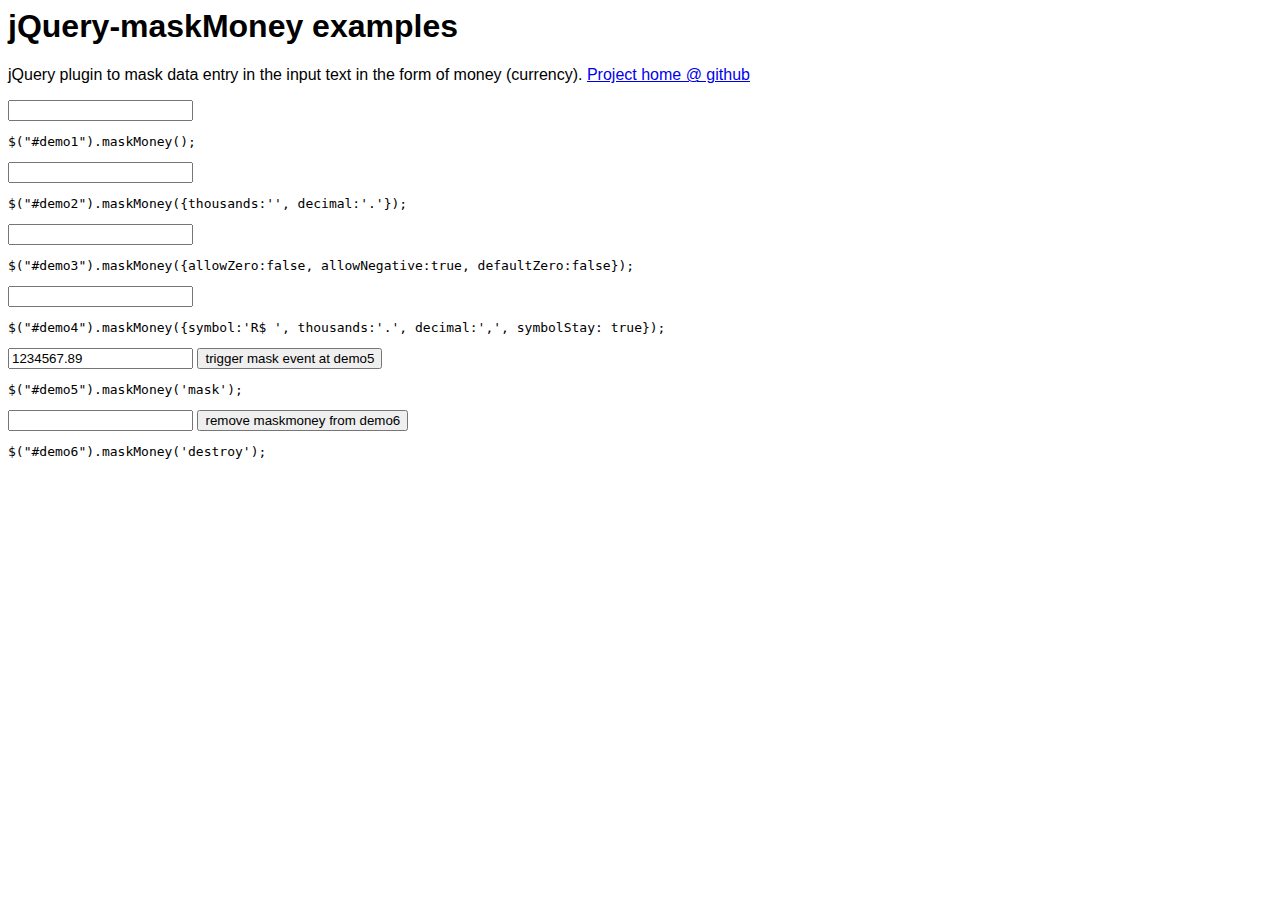
<file: zelda/static/assets/plugins/jquery-maskmoney/index.html>
<html>
	<head>
		<script src="http://ajax.googleapis.com/ajax/libs/jquery/1.9.1/jquery.min.js" type="text/javascript"></script>
		<script src="jquery.maskMoney.js" type="text/javascript"></script>

		<!-- just necessary for syntax highlight -->
		<link href='http://alexgorbatchev.com/pub/sh/current/styles/shCore.css' rel='stylesheet' type='text/css' /> 
		<link href='http://alexgorbatchev.com/pub/sh/current/styles/shThemeDefault.css' rel='stylesheet' type='text/css' /> 
		<script src='http://alexgorbatchev.com/pub/sh/current/scripts/shCore.js' type='text/javascript'></script> 
		<script src='http://alexgorbatchev.com/pub/sh/current/scripts/shBrushJScript.js' type='text/javascript'></script>
		<style type="text/css">
			body { font-family: helvetica, sans-serif; }
			h1 { font-size: 2em;}
		</style>
	</head>
	<body>
		<h1>jQuery-maskMoney examples</h1>
		
		<p>jQuery plugin to mask data entry in the input text in the form of money (currency). <a href="https://github.com/plentz/jquery-maskmoney">Project home @ github</a></p>
		<input type="text" id="demo1" />
		<script type="text/javascript">$("#demo1").maskMoney();</script>
		<pre class="brush: js">$("#demo1").maskMoney();</pre>

		<input type="text" id="demo2" />
		<script type="text/javascript">$("#demo2").maskMoney({thousands:'', decimal:'.'});</script>
		<pre class="brush: js">$("#demo2").maskMoney({thousands:'', decimal:'.'});</pre>

		<input type="text" id="demo3" />
		<script type="text/javascript">$("#demo3").maskMoney({allowZero:false, allowNegative:true, defaultZero:false});</script>
		<pre class="brush: js">$("#demo3").maskMoney({allowZero:false, allowNegative:true, defaultZero:false});</pre>

		<input type="text" id="demo4" />
		<script type="text/javascript">$("#demo4").maskMoney({symbol:'R$ ', thousands:'.', decimal:',', symbolStay: true});</script>
		<pre class="brush: js">$("#demo4").maskMoney({symbol:'R$ ', thousands:'.', decimal:',', symbolStay: true});</pre>

		<input type="text" id="demo5" value="1234567.89"/>
		<script type="text/javascript">$("#demo5").maskMoney({symbol:'R$ ', thousands:'.', decimal:',', symbolStay: true});</script>
		<input type="button" onclick="$('#demo5').maskMoney('mask')" value="trigger mask event at demo5"/>
		<pre class="brush: js">$("#demo5").maskMoney('mask');</pre>

		<input type="text" id="demo6"/>
		<script type="text/javascript">$("#demo6").maskMoney();</script>
		<input type="button" onclick="$('#demo6').maskMoney('destroy')" value="remove maskmoney from demo6"/>
		<pre class="brush: js">$("#demo6").maskMoney('destroy');</pre>
	</body>
	<script type="text/javascript">
		SyntaxHighlighter.all()
	</script>
</html>
</file>
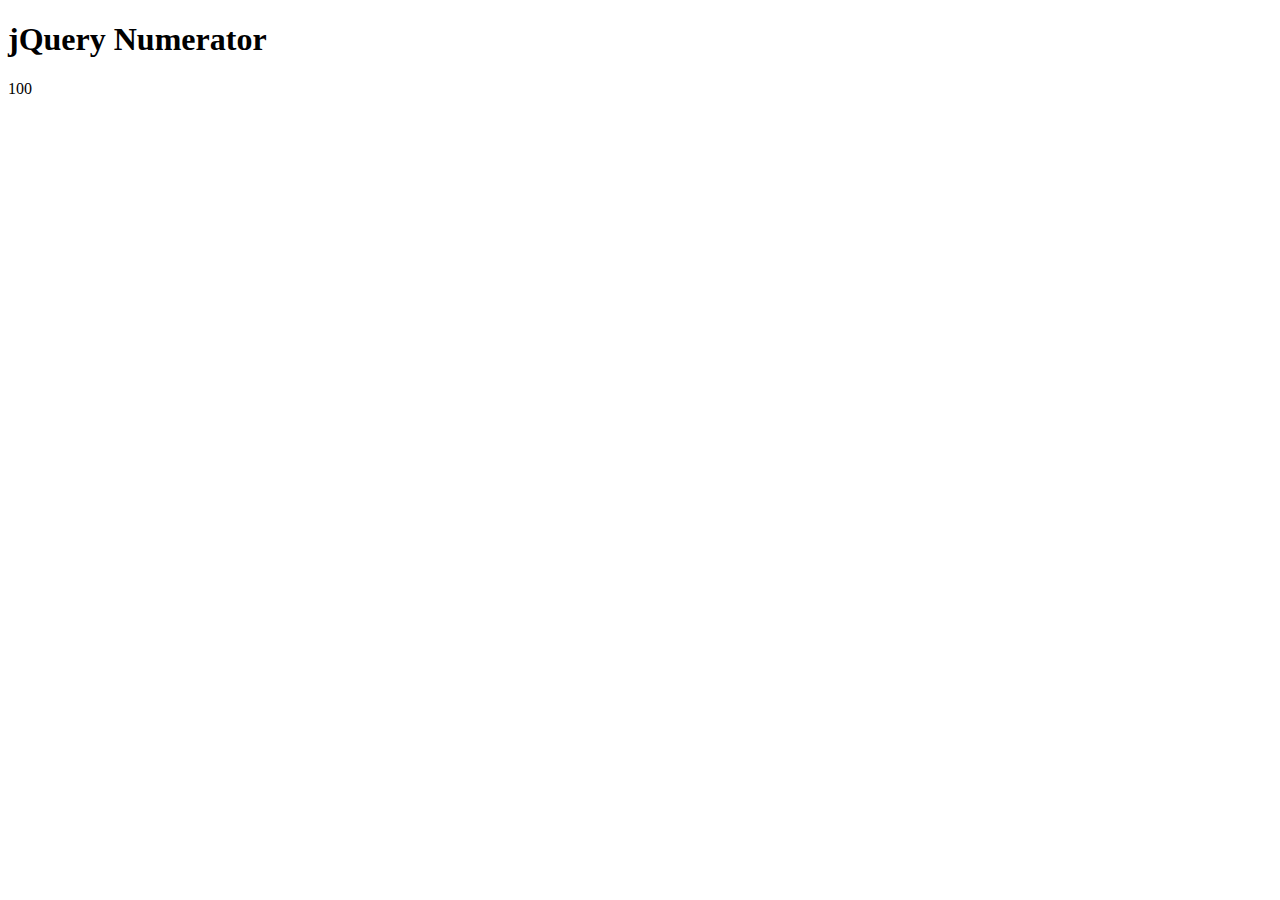
<file: zelda/static/assets/plugins/jquery-numerator/index.html>
<!DOCTYPE html>
<html>
    <head>

    </head>
    <body>
        <div class="page-hd">
            <h1>jQuery Numerator</h1>
        </div>

        <header>
            100
        </header>

        <div class="page-bd">
            <p>
                
            </p>
        </div>

        <script src="http://ajax.googleapis.com/ajax/libs/jquery/1.9.1/jquery.min.js"></script>
        <script src="jquery-numerator.js"></script>
    </body>
</html>
</file>
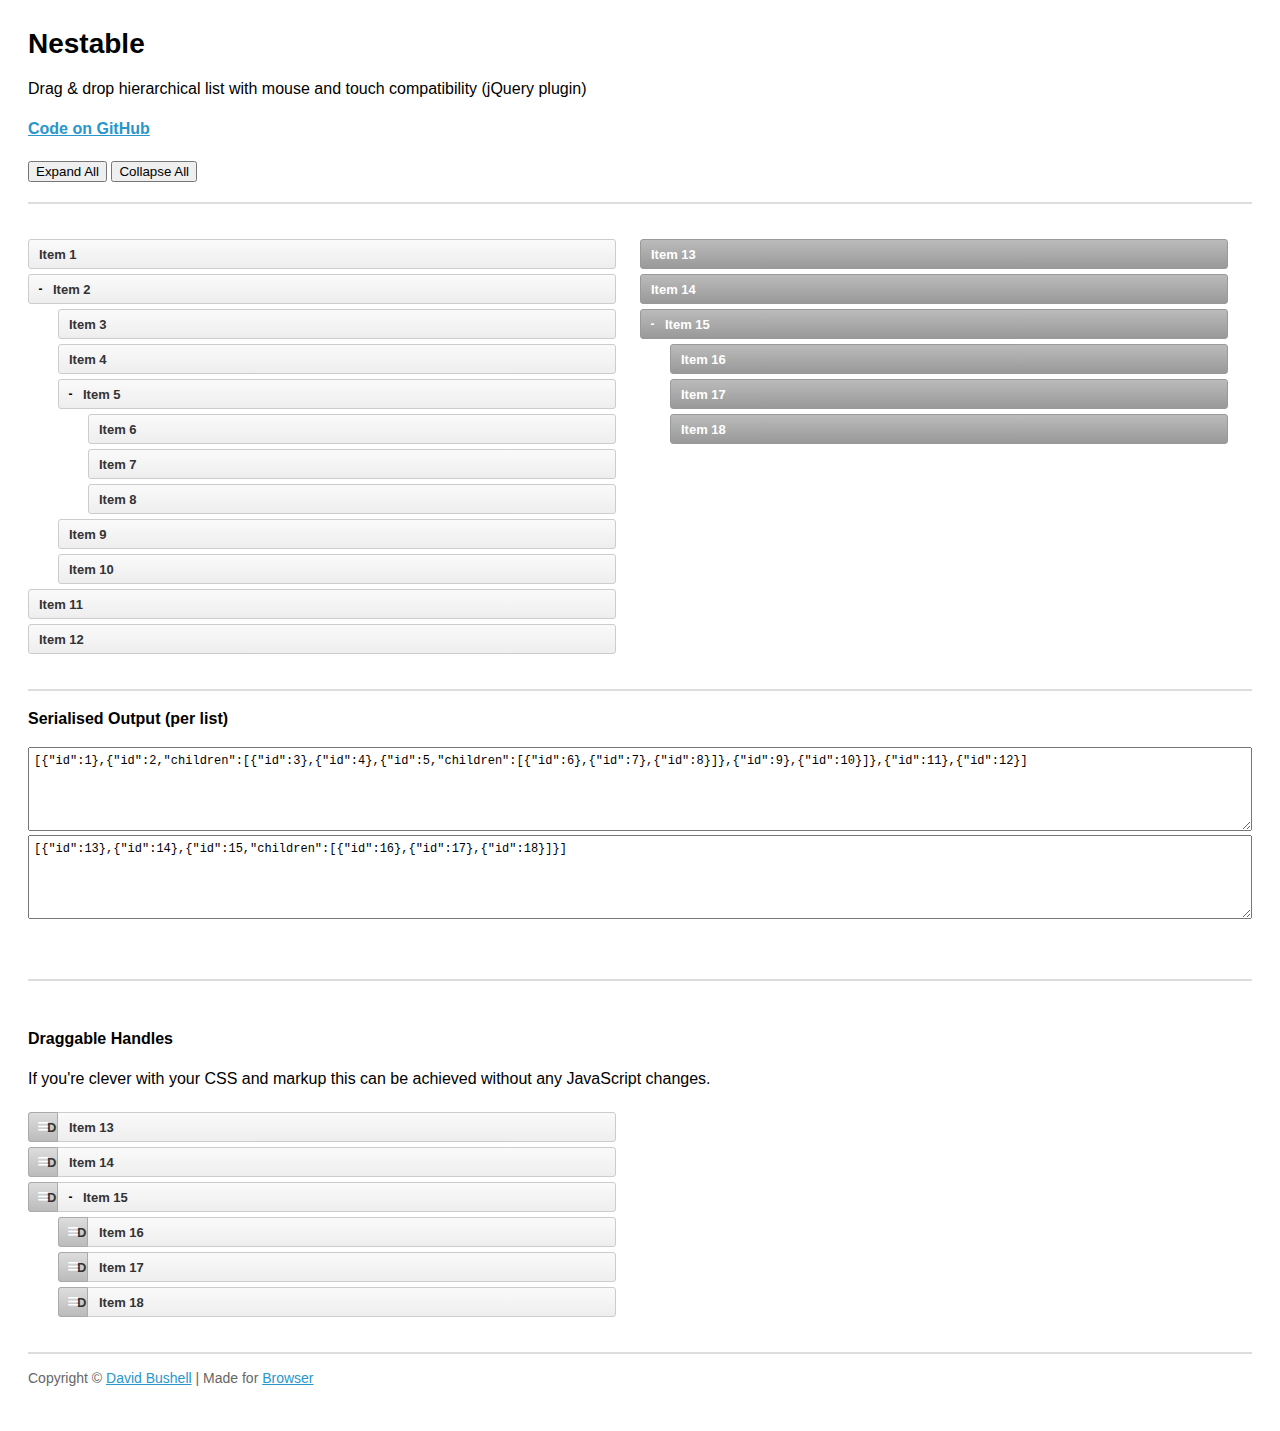
<file: zelda/static/assets/plugins/nestable/index.html>
<!DOCTYPE html>
<!--[if lt IE 7]> <html lang="en" class="lt-ie9 lt-ie8 lt-ie7"> <![endif]-->
<!--[if IE 7]>    <html lang="en" class="lt-ie9 lt-ie8"> <![endif]-->
<!--[if IE 8]>    <html lang="en" class="lt-ie9"> <![endif]-->
<!--[if IE 9]>    <html lang="en" class="ie9"> <![endif]-->
<!--[if gt IE 9]><!--> <html lang="en"> <!--<![endif]-->
<head>
    <meta charset="utf-8">
    <meta name="viewport" content="width=device-width, initial-scale=1, minimum-scale=1">
    <title>Nestable</title>
    <style type="text/css">

.cf:after { visibility: hidden; display: block; font-size: 0; content: " "; clear: both; height: 0; }
* html .cf { zoom: 1; }
*:first-child+html .cf { zoom: 1; }

html { margin: 0; padding: 0; }
body { font-size: 100%; margin: 0; padding: 1.75em; font-family: 'Helvetica Neue', Arial, sans-serif; }

h1 { font-size: 1.75em; margin: 0 0 0.6em 0; }

a { color: #2996cc; }
a:hover { text-decoration: none; }

p { line-height: 1.5em; }
.small { color: #666; font-size: 0.875em; }
.large { font-size: 1.25em; }

/**
 * Nestable
 */

.dd { position: relative; display: block; margin: 0; padding: 0; max-width: 600px; list-style: none; font-size: 13px; line-height: 20px; }

.dd-list { display: block; position: relative; margin: 0; padding: 0; list-style: none; }
.dd-list .dd-list { padding-left: 30px; }
.dd-collapsed .dd-list { display: none; }

.dd-item,
.dd-empty,
.dd-placeholder { display: block; position: relative; margin: 0; padding: 0; min-height: 20px; font-size: 13px; line-height: 20px; }

.dd-handle { display: block; height: 30px; margin: 5px 0; padding: 5px 10px; color: #333; text-decoration: none; font-weight: bold; border: 1px solid #ccc;
    background: #fafafa;
    background: -webkit-linear-gradient(top, #fafafa 0%, #eee 100%);
    background:    -moz-linear-gradient(top, #fafafa 0%, #eee 100%);
    background:         linear-gradient(top, #fafafa 0%, #eee 100%);
    -webkit-border-radius: 3px;
            border-radius: 3px;
    box-sizing: border-box; -moz-box-sizing: border-box;
}
.dd-handle:hover { color: #2ea8e5; background: #fff; }

.dd-item > button { display: block; position: relative; cursor: pointer; float: left; width: 25px; height: 20px; margin: 5px 0; padding: 0; text-indent: 100%; white-space: nowrap; overflow: hidden; border: 0; background: transparent; font-size: 12px; line-height: 1; text-align: center; font-weight: bold; }
.dd-item > button:before { content: '+'; display: block; position: absolute; width: 100%; text-align: center; text-indent: 0; }
.dd-item > button[data-action="collapse"]:before { content: '-'; }

.dd-placeholder,
.dd-empty { margin: 5px 0; padding: 0; min-height: 30px; background: #f2fbff; border: 1px dashed #b6bcbf; box-sizing: border-box; -moz-box-sizing: border-box; }
.dd-empty { border: 1px dashed #bbb; min-height: 100px; background-color: #e5e5e5;
    background-image: -webkit-linear-gradient(45deg, #fff 25%, transparent 25%, transparent 75%, #fff 75%, #fff), 
                      -webkit-linear-gradient(45deg, #fff 25%, transparent 25%, transparent 75%, #fff 75%, #fff);
    background-image:    -moz-linear-gradient(45deg, #fff 25%, transparent 25%, transparent 75%, #fff 75%, #fff), 
                         -moz-linear-gradient(45deg, #fff 25%, transparent 25%, transparent 75%, #fff 75%, #fff);
    background-image:         linear-gradient(45deg, #fff 25%, transparent 25%, transparent 75%, #fff 75%, #fff), 
                              linear-gradient(45deg, #fff 25%, transparent 25%, transparent 75%, #fff 75%, #fff);
    background-size: 60px 60px;
    background-position: 0 0, 30px 30px;
}

.dd-dragel { position: absolute; pointer-events: none; z-index: 9999; }
.dd-dragel > .dd-item .dd-handle { margin-top: 0; }
.dd-dragel .dd-handle {
    -webkit-box-shadow: 2px 4px 6px 0 rgba(0,0,0,.1);
            box-shadow: 2px 4px 6px 0 rgba(0,0,0,.1);
}

/**
 * Nestable Extras
 */

.nestable-lists { display: block; clear: both; padding: 30px 0; width: 100%; border: 0; border-top: 2px solid #ddd; border-bottom: 2px solid #ddd; }

#nestable-menu { padding: 0; margin: 20px 0; }

#nestable-output,
#nestable2-output { width: 100%; height: 7em; font-size: 0.75em; line-height: 1.333333em; font-family: Consolas, monospace; padding: 5px; box-sizing: border-box; -moz-box-sizing: border-box; }

#nestable2 .dd-handle {
    color: #fff;
    border: 1px solid #999;
    background: #bbb;
    background: -webkit-linear-gradient(top, #bbb 0%, #999 100%);
    background:    -moz-linear-gradient(top, #bbb 0%, #999 100%);
    background:         linear-gradient(top, #bbb 0%, #999 100%);
}
#nestable2 .dd-handle:hover { background: #bbb; }
#nestable2 .dd-item > button:before { color: #fff; }

@media only screen and (min-width: 700px) { 

    .dd { float: left; width: 48%; }
    .dd + .dd { margin-left: 2%; }

}

.dd-hover > .dd-handle { background: #2ea8e5 !important; }

/**
 * Nestable Draggable Handles
 */

.dd3-content { display: block; height: 30px; margin: 5px 0; padding: 5px 10px 5px 40px; color: #333; text-decoration: none; font-weight: bold; border: 1px solid #ccc;
    background: #fafafa;
    background: -webkit-linear-gradient(top, #fafafa 0%, #eee 100%);
    background:    -moz-linear-gradient(top, #fafafa 0%, #eee 100%);
    background:         linear-gradient(top, #fafafa 0%, #eee 100%);
    -webkit-border-radius: 3px;
            border-radius: 3px;
    box-sizing: border-box; -moz-box-sizing: border-box;
}
.dd3-content:hover { color: #2ea8e5; background: #fff; }

.dd-dragel > .dd3-item > .dd3-content { margin: 0; }

.dd3-item > button { margin-left: 30px; }

.dd3-handle { position: absolute; margin: 0; left: 0; top: 0; cursor: pointer; width: 30px; text-indent: 100%; white-space: nowrap; overflow: hidden;
    border: 1px solid #aaa;
    background: #ddd;
    background: -webkit-linear-gradient(top, #ddd 0%, #bbb 100%);
    background:    -moz-linear-gradient(top, #ddd 0%, #bbb 100%);
    background:         linear-gradient(top, #ddd 0%, #bbb 100%);
    border-top-right-radius: 0;
    border-bottom-right-radius: 0;
}
.dd3-handle:before { content: '≡'; display: block; position: absolute; left: 0; top: 3px; width: 100%; text-align: center; text-indent: 0; color: #fff; font-size: 20px; font-weight: normal; }
.dd3-handle:hover { background: #ddd; }

    </style>
</head>
<body>

    <h1>Nestable</h1>

    <p>Drag &amp; drop hierarchical list with mouse and touch compatibility (jQuery plugin)</p>

    <p><strong><a href="https://github.com/dbushell/Nestable">Code on GitHub</a></strong></p>

    <menu id="nestable-menu">
        <button type="button" data-action="expand-all">Expand All</button>
        <button type="button" data-action="collapse-all">Collapse All</button>
    </menu>

    <div class="cf nestable-lists">

        <div class="dd" id="nestable">
            <ol class="dd-list">
                <li class="dd-item" data-id="1">
                    <div class="dd-handle">Item 1</div>
                </li>
                <li class="dd-item" data-id="2">
                    <div class="dd-handle">Item 2</div>
                    <ol class="dd-list">
                        <li class="dd-item" data-id="3"><div class="dd-handle">Item 3</div></li>
                        <li class="dd-item" data-id="4"><div class="dd-handle">Item 4</div></li>
                        <li class="dd-item" data-id="5">
                            <div class="dd-handle">Item 5</div>
                            <ol class="dd-list">
                                <li class="dd-item" data-id="6"><div class="dd-handle">Item 6</div></li>
                                <li class="dd-item" data-id="7"><div class="dd-handle">Item 7</div></li>
                                <li class="dd-item" data-id="8"><div class="dd-handle">Item 8</div></li>
                            </ol>
                        </li>
                        <li class="dd-item" data-id="9"><div class="dd-handle">Item 9</div></li>
                        <li class="dd-item" data-id="10"><div class="dd-handle">Item 10</div></li>
                    </ol>
                </li>
                <li class="dd-item" data-id="11">
                    <div class="dd-handle">Item 11</div>
                </li>
                <li class="dd-item" data-id="12">
                    <div class="dd-handle">Item 12</div>
                </li>
            </ol>
        </div>

        <div class="dd" id="nestable2">
            <ol class="dd-list">
                <li class="dd-item" data-id="13">
                    <div class="dd-handle">Item 13</div>
                </li>
                <li class="dd-item" data-id="14">
                    <div class="dd-handle">Item 14</div>
                </li>
                <li class="dd-item" data-id="15">
                    <div class="dd-handle">Item 15</div>
                    <ol class="dd-list">
                        <li class="dd-item" data-id="16"><div class="dd-handle">Item 16</div></li>
                        <li class="dd-item" data-id="17"><div class="dd-handle">Item 17</div></li>
                        <li class="dd-item" data-id="18"><div class="dd-handle">Item 18</div></li>
                    </ol>
                </li>
            </ol>
        </div>

    </div>

    <p><strong>Serialised Output (per list)</strong></p>

    <textarea id="nestable-output"></textarea>
    <textarea id="nestable2-output"></textarea>

    <p>&nbsp;</p>

    <div class="cf nestable-lists">

    <p><strong>Draggable Handles</strong></p>

    <p>If you're clever with your CSS and markup this can be achieved without any JavaScript changes.</p>

        <div class="dd" id="nestable3">
            <ol class="dd-list">
                <li class="dd-item dd3-item" data-id="13">
                    <div class="dd-handle dd3-handle">Drag</div><div class="dd3-content">Item 13</div>
                </li>
                <li class="dd-item dd3-item" data-id="14">
                    <div class="dd-handle dd3-handle">Drag</div><div class="dd3-content">Item 14</div>
                </li>
                <li class="dd-item dd3-item" data-id="15">
                    <div class="dd-handle dd3-handle">Drag</div><div class="dd3-content">Item 15</div>
                    <ol class="dd-list">
                        <li class="dd-item dd3-item" data-id="16">
                            <div class="dd-handle dd3-handle">Drag</div><div class="dd3-content">Item 16</div>
                        </li>
                        <li class="dd-item dd3-item" data-id="17">
                            <div class="dd-handle dd3-handle">Drag</div><div class="dd3-content">Item 17</div>
                        </li>
                        <li class="dd-item dd3-item" data-id="18">
                            <div class="dd-handle dd3-handle">Drag</div><div class="dd3-content">Item 18</div>
                        </li>
                    </ol>
                </li>
            </ol>
        </div>

    </div>

    <p class="small">Copyright &copy; <a href="http://dbushell.com/">David Bushell</a> | Made for <a href="http://www.browserlondon.com/">Browser</a></p>

<script src="http://ajax.googleapis.com/ajax/libs/jquery/1.7.2/jquery.min.js"></script>
<script src="jquery.nestable.js"></script>
<script>

$(document).ready(function()
{

    var updateOutput = function(e)
    {
        var list   = e.length ? e : $(e.target),
            output = list.data('output');
        if (window.JSON) {
            output.val(window.JSON.stringify(list.nestable('serialize')));//, null, 2));
        } else {
            output.val('JSON browser support required for this demo.');
        }
    };

    // activate Nestable for list 1
    $('#nestable').nestable({
        group: 1
    })
    .on('change', updateOutput);
    
    // activate Nestable for list 2
    $('#nestable2').nestable({
        group: 1
    })
    .on('change', updateOutput);

    // output initial serialised data
    updateOutput($('#nestable').data('output', $('#nestable-output')));
    updateOutput($('#nestable2').data('output', $('#nestable2-output')));

    $('#nestable-menu').on('click', function(e)
    {
        var target = $(e.target),
            action = target.data('action');
        if (action === 'expand-all') {
            $('.dd').nestable('expandAll');
        }
        if (action === 'collapse-all') {
            $('.dd').nestable('collapseAll');
        }
    });

    $('#nestable3').nestable();

});
</script>
</body>
</html>
</file>
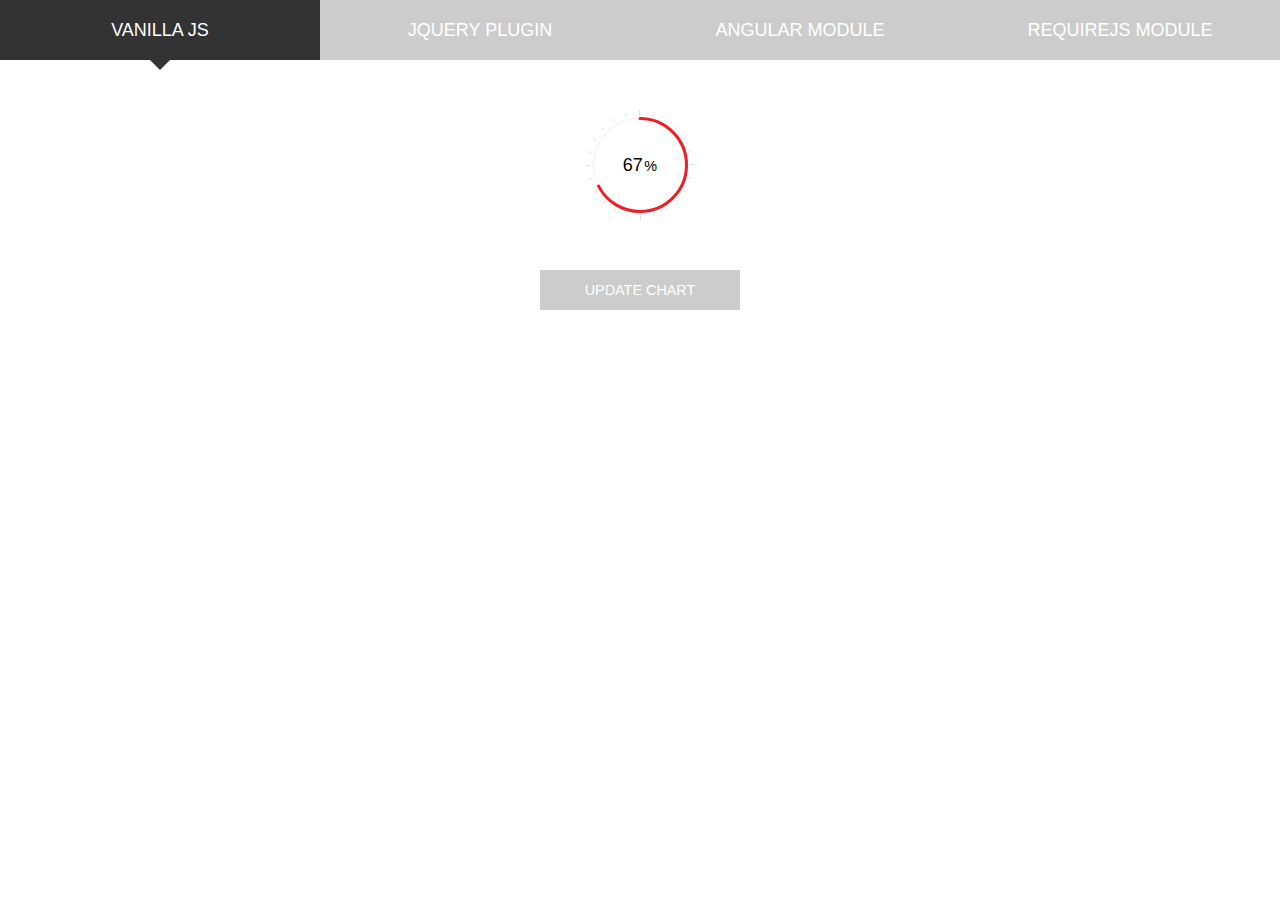
<file: zelda/static/assets/plugins/easy-pie-chart/demo/index.html>
<!doctype html>
<html lang="en">
<head>
	<meta charset="UTF-8"/>
	<title>vanilla</title>
	<meta name="viewport" content="width=device-width"/>
	<link rel="stylesheet" href="style.css"/>
</head>
<body>

	<ul>
		<li><a href="index.html" class="active">Vanilla JS</a></li>
		<li><a href="jquery.html">jQuery plugin</a></li>
		<li><a href="angular.html">Angular module</a></li>
		<li><a href="requirejs.html">RequireJS module</a></li>
	</ul>

	<span class="chart" data-percent="86">
		<span class="percent"></span>
	</span>

	<span class="btn js_update">Update chart</span>

	<script src="../dist/easypiechart.min.js"></script>
	<script>
	document.addEventListener('DOMContentLoaded', function() {
		var chart = window.chart = new EasyPieChart(document.querySelector('span'), {
			easing: 'easeOutElastic',
			delay: 3000,
			onStep: function(from, to, percent) {
				this.el.children[0].innerHTML = Math.round(percent);
			}
		});

		document.querySelector('.js_update').addEventListener('click', function(e) {
			chart.update(Math.random()*200-100);
		});

	});
	</script>
</body>
</html>
</file>
<file: zelda/static/assets/plugins/easy-pie-chart/demo/style.css>
html,
body {
  padding: 0;
  margin: 0;
}
body {
  -webkit-font-smoothing: antialiased;
  text-align: center;
  font: 18px / 1.4 'Helvetica', 'Arial', sans-serif;
  padding-top: 60px;
}
ul {
  position: fixed;
  top: 0;
  left: 0;
  right: 0;
  margin: 0;
  padding: 0;
  height: 60px;
  background: #cccccc;
  font-size: 0;
  line-height: 0;
  letter-spacing: -0.3em;
}
li {
  position: relative;
  display: inline-block;
  vertical-align: top;
  width: 25%;
  text-align: center;
  font-size: 18px;
  line-height: 60px;
  letter-spacing: normal;
}
li a {
  display: block;
  color: #ffffff;
  text-decoration: none;
  text-transform: uppercase;
  white-space: nowrap;
}
li a:hover,
li a.active {
  background: #333333;
  color: #ffffff;
}
li a.active:after {
  content: '';
  position: absolute;
  top: 100%;
  left: 50%;
  margin-left: -10px;
  border: 10px solid;
  border-color: transparent;
  border-top-color: #333333;
}
.chart {
  position: relative;
  display: inline-block;
  width: 110px;
  height: 110px;
  margin-top: 50px;
  margin-bottom: 50px;
  text-align: center;
}
.chart canvas {
  position: absolute;
  top: 0;
  left: 0;
}
.percent {
  display: inline-block;
  line-height: 110px;
  z-index: 2;
}
.percent:after {
  content: '%';
  margin-left: 0.1em;
  font-size: .8em;
}
.angular {
  margin-top: 100px;
}
.angular .chart {
  margin-top: 0;
}
input {
  display: block;
  margin: auto;
  margin-bottom: 3em;
}
.btn {
  display: block;
  width: 200px;
  margin: 0 auto;
  padding: 10px 20px;
  background: #cccccc;
  color: #ffffff;
  text-transform: uppercase;
  cursor: pointer;
  font-size: 0.8em;
  -moz-box-sizing: border-box;
  box-sizing: border-box;
}
.btn:hover {
  background: #333333;
  color: #ffffff;
}
.span6 {
  float: left;
  width: 50%;
}
@media only screen and (max-width: 600px) {
  li {
    font-size: 14.4px;
  }
}
@media only screen and (max-width: 430px) {
  .span6 {
    float: none;
    width: 100%;
  }
  body {
    padding-top: 0;
  }
  ul {
    height: auto;
    position: static;
  }
  li {
    display: block;
    width: 100%;
  }
  li a {
    white-space: normal;
  }
  a.active:after {
    display: none;
  }
}
</file>
